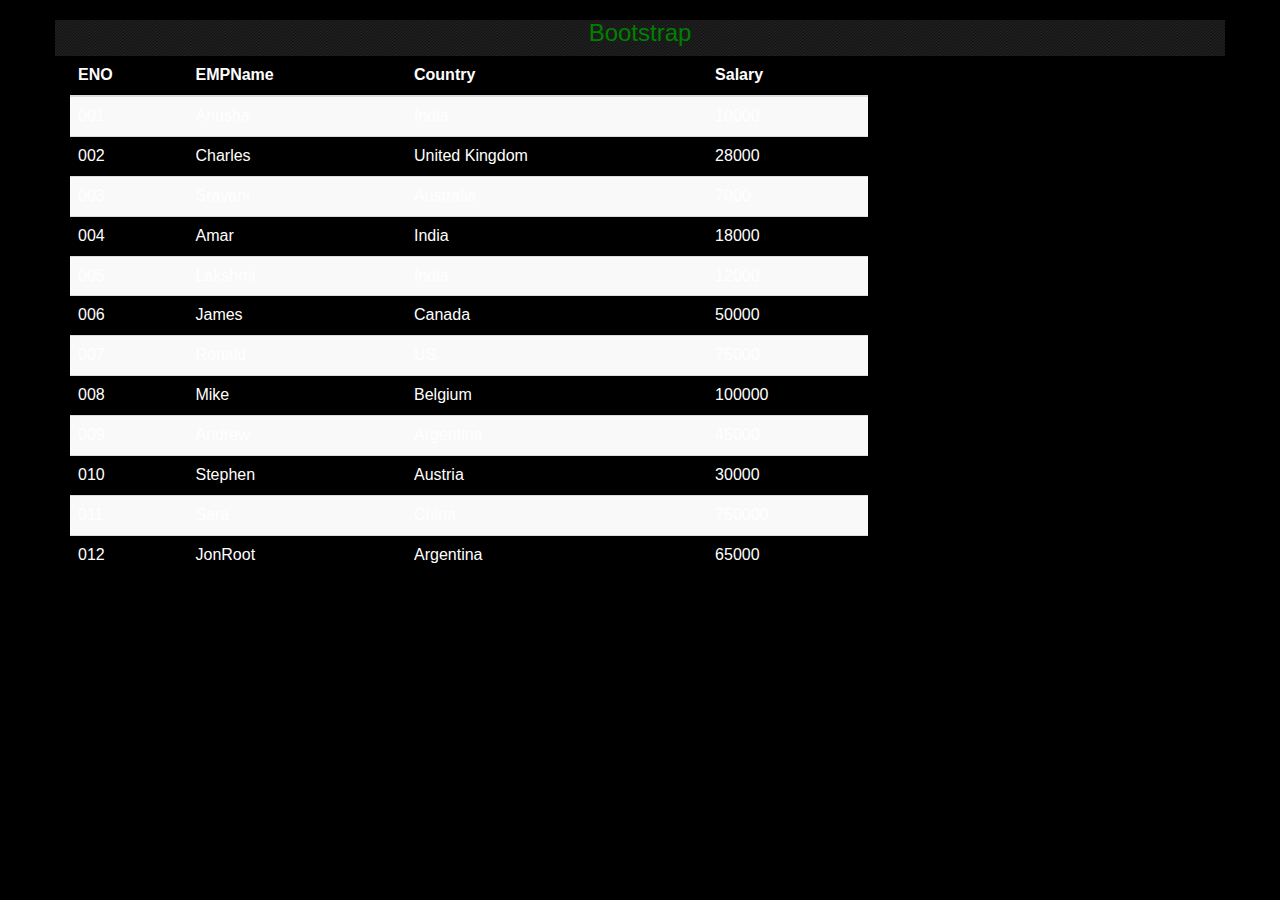
<file: WebContent/teste.html>
<!DOCTYPE html>   
<html lang="en">   
<head>   
<meta charset="utf-8">   
<title>Final Output</title>   
<meta name="description" content="Bootstrap.">  
<link href="css/bootstrap.min.css" rel='stylesheet' type='text/css' />
<link href="css/style.css" rel='stylesheet' type='text/css' />
<link rel="stylesheet" href="http://cdn.datatables.net/1.10.2/css/jquery.dataTables.min.css"></style>
<script src="js/jquery.min.js"></script>
<script type="text/javascript" 	src="js/jquery.smint.js"></script>
<script type="text/javascript" src="http://cdn.datatables.net/1.10.2/js/jquery.dataTables.min.js"></script>
<script src="js/bootstrap.min.js"></script>
<script type="text/javascript">
	$(document).ready( function() {
		$('.subMenu').smint({
			'scrollSpeed' : 1000
		});
	});
</script>



</head>  
<body style="margin:20px auto">  
<div class="container">
<div class="row header" style="text-align:center;color:green">
<h3>Bootstrap</h3>
</div>
<table id="myTable" class="table table-striped" >  
        <thead>  
          <tr>  
            <th>ENO</th>  
            <th>EMPName</th>  
            <th>Country</th>  
            <th>Salary</th>  
          </tr>  
        </thead>  
        <tbody>  
          <tr>  
            <td>001</td>  
            <td>Anusha</td>  
            <td>India</td>  
            <td>10000</td>  
          </tr>  
          <tr>  
            <td>002</td>  
            <td>Charles</td>  
            <td>United Kingdom</td>  
            <td>28000</td>  
          </tr>  
          <tr>  
            <td>003</td>  
            <td>Sravani</td>  
            <td>Australia</td>  
            <td>7000</td>  
          </tr>  
		   <tr>  
            <td>004</td>  
            <td>Amar</td>  
            <td>India</td>  
            <td>18000</td>  
          </tr>  
          <tr>  
            <td>005</td>  
            <td>Lakshmi</td>  
            <td>India</td>  
            <td>12000</td>  
          </tr>  
          <tr>  
            <td>006</td>  
            <td>James</td>  
            <td>Canada</td>  
            <td>50000</td>  
          </tr>  
		  
		   <tr>  
            <td>007</td>  
            <td>Ronald</td>  
            <td>US</td>  
            <td>75000</td>  
          </tr>  
          <tr>  
            <td>008</td>  
            <td>Mike</td>  
            <td>Belgium</td>  
            <td>100000</td>  
          </tr>  
          <tr>  
            <td>009</td>  
            <td>Andrew</td>  
            <td>Argentina</td>  
            <td>45000</td>  
          </tr>  
		  
		    <tr>  
            <td>010</td>  
            <td>Stephen</td>  
            <td>Austria</td>  
            <td>30000</td>  
          </tr>  
          <tr>  
            <td>011</td>  
            <td>Sara</td>  
            <td>China</td>  
            <td>750000</td>  
          </tr>  
          <tr>  
            <td>012</td>  
            <td>JonRoot</td>  
            <td>Argentina</td>  
            <td>65000</td>  
          </tr>  
        </tbody>  
      </table>  
	  </div>
</body>  
<script>
$(document).ready(function(){
    $('#myTable').dataTable();
});
</script>
</html>
</file>
<file: WebContent/css/style.css>
@font-face {
     font-family: bodoni;
     src: url('HelveticaNeueLTStd-UltLt.otf');
}
@font-face {
     font-family: ahellya;
     src: url('ahellya.ttf');
}

body{
color:#fff;
}

.table {
	width: 70%;
	margin-bottom: 20px
}

h4, h5, h6,
h1, h2, h3 {margin-top: 0;}
ul, ol {margin: 0;}
p {margin: 0;}
html, body{
   
    font-size: 100%;
    background-color: #000;
}
body a{
	transition:0.5s all;
	-webkit-transition:0.5s all;
	-moz-transition:0.5s all;
	-o-transition:0.5s all;
	-ms-transition:0.5s all;
}
.header{
	background:url(../images/bg.png);
	height:100%
}
.logo{
	text-align: center;
	padding: 8em 0 0;
	min-height: 100%;
	background:url(../images/bg.png);
}

.avemus{
	font-family:bodoni;
	font-size:7em;
}


/**** Slider *****/
.slider_container{
	width:100%;
	margin:0 auto;
}

/**** Slider *****/
.wmuSlider {
	position: relative;
	overflow: hidden;
}
.wmuSlider.example1 {

}
.wmuSlider .wmuSliderWrapper article {
	text-align: center;
}
.wmuSlider .wmuSliderWrapper article img {
	max-width: 100%;
	width: auto;
	height: auto;
	display:block;
}
/* Default Skin */
.wmuSliderPagination {
	z-index: 2;
	position: absolute;
	left: 48em;
	bottom:1em;
	padding: 0;
	
}
.wmuSliderPagination li {
	float: left;
	margin: 0 6px 0 0;
	list-style-type: none;
}
.wmuSliderPagination a {
	display: block;
	text-indent: -9999px;
	width: 13px;
	height: 13px;
	background:none;
	/*border: 1px solid #787575;*/
	border-radius: 1em;
	-webkit-border-radius: 1em;
	-moz-border-radius: 1em;
	-o-border-radius: 1em;
}
.wmuSliderPagination a.wmuActive {
	background:transparent;
}
/* Default Skin */
.wmuSliderPrev, .wmuSliderNext {
	position: absolute;
	width: 70px;
	height: 70px;
	text-indent: -9999px;
	background: url(../images/img-sprite.png)no-repeat;
	top:5%;
	z-index: 2;
	cursor: pointer;
}
.wmuSliderPrev {
	background-position: -13px -8px;
	left: 0px;
}
.wmuSliderNext {
	background-position:-83px -8px;
	right: 0px;
}
.slider-left h1{
	font-size: 4em;
	color: #FFF;
	line-height: 1.2em;
	font-weight: bold;
}
p.avemus_na_veia{
	color: #EDF6FF;
	font-size: 1.8em;
	line-height:0em;
	margin-bottom: 20px;
	font-weight: 300;
}
p.bottom_desc{
	color: #EDF6FF;
	font-size:0.95em;
	font-style:italic;
	text-transform:uppercase;
	margin-bottom: 20px;
	font-weight: 300;
	margin-top:3em;
}

.center{
	text-align:center;
}
.navbar-custom {
	background: #fff;
}
.subMenu {
	position: absolute;
	z-index: 1000;
	width: 100%;
}
.navbar-nav>li>a {
	text-transform: uppercase;
	color: #000;
	font-size: 1em;
	line-height:52px;
}
.navbar-nav li.active a, .navbar-nav li.hover a{
	color: #fff;
	background:#35353f;
}

.coluna:first-child {
	margin-left: 0;
}
.coluna_span {
	width:25%;
}
.coluna {
	display: block;
	float: left;
}
.portfolio{
	background-color:black;
}
.div_agenda{
	background:#35353f;
	padding:5em 0;
}

h2.service_head{
	color: #373742;
	text-align: center;
	text-transform: uppercase;
	font-size: 2em;
	font-weight: bold;
	margin-bottom: 2em;
}

/*--banda--*/
.banda{
	background:#35353f;
}
.banda-grid img {
	border-radius: 10em;
	border:3px solid #27272f;
	display: -webkit-inline-box;
}
.banda-grid h3{
	padding:2em 0 1em;
}
.banda-grid h3 a{
	color:#fff;
	font-style:italic;
	font-size:0.85em;
	text-decoration:none;
}
.banda-grid h3 a:hover{
	color:#555;
}
.banda-grid p{
	color:#fff;
	font-size:0.85em;
	line-height:1.5em;
}
h3.m_4{
	color: #fff;
	text-align: center;
	text-transform: uppercase;
	font-size: 2.5em;
	font-weight: bold;
	margin-bottom:1em;
}
p.m_5{
	color: #fff;
	text-align: center;
	font-size: 1em;
	margin-bottom: 3em;
	font-weight: 400;
}
.footer{
	background:#27272f;
	padding:2em 0;
}
.copy{
	float:left;
	margin-top: 13px;
}
.copy p{
	color:#fff;
}
.copy p a{
	color:#FCB200;
}
.midia_social {
	margin-top: 5px;
	margin-right:35px;
}
.midia_social ul li:first-child, ol li:first-child {

}
.midia_social li {
	background: none;
	display: inline-block;
}
li.facebook a span {
	height: 40px;
	width: 40px;
	display: block;
	background: url(../images/facebook.png)no-repeat;
}

li.data span {
	display: inline; 
	font-family: 'Open Sans', sans-serif;
}

li.data  {
	padding:20px;
	height: 270px; 
	width: 275px; 
}

li.data .dia{
	font-size: 115px; 
	font-weight: 800;
}

li.data .mes{
	font-size: 25px; 
	font-weight: 400; 
	font-style: italic;
}

li.data .local{
	font-size: 14px; 
	font-weight: 800;
}

.agenda li {
	background: none;
	display: inline-block;
	background-color:#fff;
	color:#000;
}

.historia{
	text-align: justify; 
	font-size: 16px; 
	line-height: 35px;
}

li.twitter a span {
	height: 40px;
	width: 40px;
	display: block;
	background: url(../images/twitter.png)no-repeat;
}
li.youtube a span {
	height: 40px;
	width: 40px;
	display: block;
	background: url(../images/youtube.png)no-repeat;
}

li.gmail a span {
	height: 40px;
	width: 40px;
	display: block;
	background: url(../images/gmail.png)no-repeat;
}

/*
li.facebook a span:hover {
	background: url(../images/img-sprite.png)no-repeat -14px -296px;
}
li.twitter a span:hover {
	background: url(../images/img-sprite.png)no-repeat -64px -341px;
}
li.rss a span:hover {
	background: url(../images/img-sprite.png)no-repeat -117px -341px;
}
li.google a span:hover {
	background: url(../images/img-sprite.png)no-repeat -173px -358px;
}
*/
/*--responsive design--*/
@media(max-width:1366px){
.banner-wrap {
	width: 85%;
}
.wmuSliderPagination {
	left: 35.5em;
}
.b-animate span {
	padding-top: 0.3em;
}
.b-animate label {
	margin-top: -2px;
}
}
@media(max-width:1280px){
.banner-wrap {
	width: 88%;
}
.wmuSliderPagination {
	left: 38em;
}
}
@media(max-width:1024px){
.slider-left h1 {
	font-size: 3em;
}
p.avemus_na_veia {
	font-size: 1.3em;
}
.wmuSliderPagination {
	left: 30em;
}
.b-animate span {
	font-size: 0.85em;
}
.b-animate img {
	margin-top: 1%;
}
.b-animate button {
	padding: 0.8em 2em;
	font-size: 0.8125em;
}
}
@media(max-width:800px){
.slider-left h1 {
	font-size: 2em;
}
p.avemus_na_veia {
	font-size: 1em;
}
.navbar-nav>li>a {
	font-size: 0.8125em;
	line-height:52px;
	padding: 10px;
}
.wmuSliderPagination {
	left: 23em;
}
.photograph {
	padding: 4em 0;
}
h3.m_3 {
	font-size: 2em;
}
.contact-form input[type="text"] {
	width: 26%;
}
}
/*----Start-mediaquries-for-640px-----*/
@media(max-width:640px){
.logo {
	padding:5em 0 3em;
}

.avemus{
	font-family:bodoni;
	font-size:4em;
}

.header {
 	min-height:500px;
}
.subMenu {
	top:0px !important;
	padding:5px 0;
}
p.bottom_desc {
	font-size: 0.8125em;
	margin-bottom:0px;
	margin-top: 2em;
}
.header_btn {
	padding-top: 3em;
}
.wmuSlider.example1 {

}
.wmuSliderPagination {
	bottom:1em;
	left: 18em;
}
.slider-left h1 {
	font-size: 1.7em;
}
p.avemus_na_veia {
	font-size: 0.8125em;
}
.right-msg span {
	background: url(../images/logo_small.png) no-repeat 0px -5px;
}
.contact-form input[type="text"] {
	width: 25%;
}
.navbar-nav>li>a {
	font-size: 0.8125em;
	line-height: 10px;
	padding: 10px;
}
.container>.navbar-header, .container-fluid>.navbar-header, .container>.navbar-collapse, .container-fluid>.navbar-collapse {
	text-align: center;
}
.msg-icon{
    position: absolute;
	top: 5px;
}
}
@media(max-width:480px){
.logo img{
	width:55%;
}
.slider-left h1 {
	font-size: 1.1em;
}
p.avemus_na_veia {

}
.logo {
	padding: 5em 0 2em;
}
p.bottom_desc {
	margin-top: 1em;
}
.btn2 span {
	width: 175px;
	height: 60px;
	font-size: 0.85em;
	line-height: 3.7em;
	background-size: 100%;
}
.header_btn {
	padding-top: 1em;
}
.header {
	min-height: 100%;
}
.wmuSlider.example1 {

}
.wmuSliderPagination {
	left: 13em;
}
.wmuSliderPrev, .wmuSliderNext {
	top: -3%;
}
.coluna_span {
	width: 50%;
}
.b-animate img {
	width:30%;
}
.b-animate span {
	font-size: 12px;
}
.b-animate button {
	padding: 0.9em 2em;
	font-size: 12px;
}
h2.service_head {
	font-size: 1.5em;
	margin-bottom: 1em;
}
h3.m_3, h3.m_4, .contact_left h3{
	font-size: 1.5em;
}
.contact-form input[type="text"] {
	width: 22%;
}
.banda-grid h3 {
	padding: 1em 0 0.5em;
}
}
@media(max-width:320px){
.right-msg span {
	background: url(../images/logo_small.png) no-repeat 0px 5px;
	background-size: 70%;
}
.slider-left h1 {
	font-size: 0.85em;
}
.btn2 span {
	width: 150px;
	height: 60px;
	font-size: 12px;
	background-size: 97%;
}
.header {
	min-height: 370px;
}
.wmuSliderPagination {
	left: 8em;
}
.btn3 span {
	padding: 0.6em 1.5em;
	font-size: 0.85em;
}
.portfolio_bottom {
	padding: 2em 0;
}
.contact-form input[type="text"] {
	width: 98%;
}
.b-animate button {
	padding: 0.6em 1em;
}
h3.m_3, h3.m_4, .contact_left h3 {
	font-size: 1.2em;	
}
.copy {
	float: none;
}
.midia_social {
	float: none;
	margin-top: 1em;
}
.photograph {
	padding: 2em 0;
}
}
</file>
